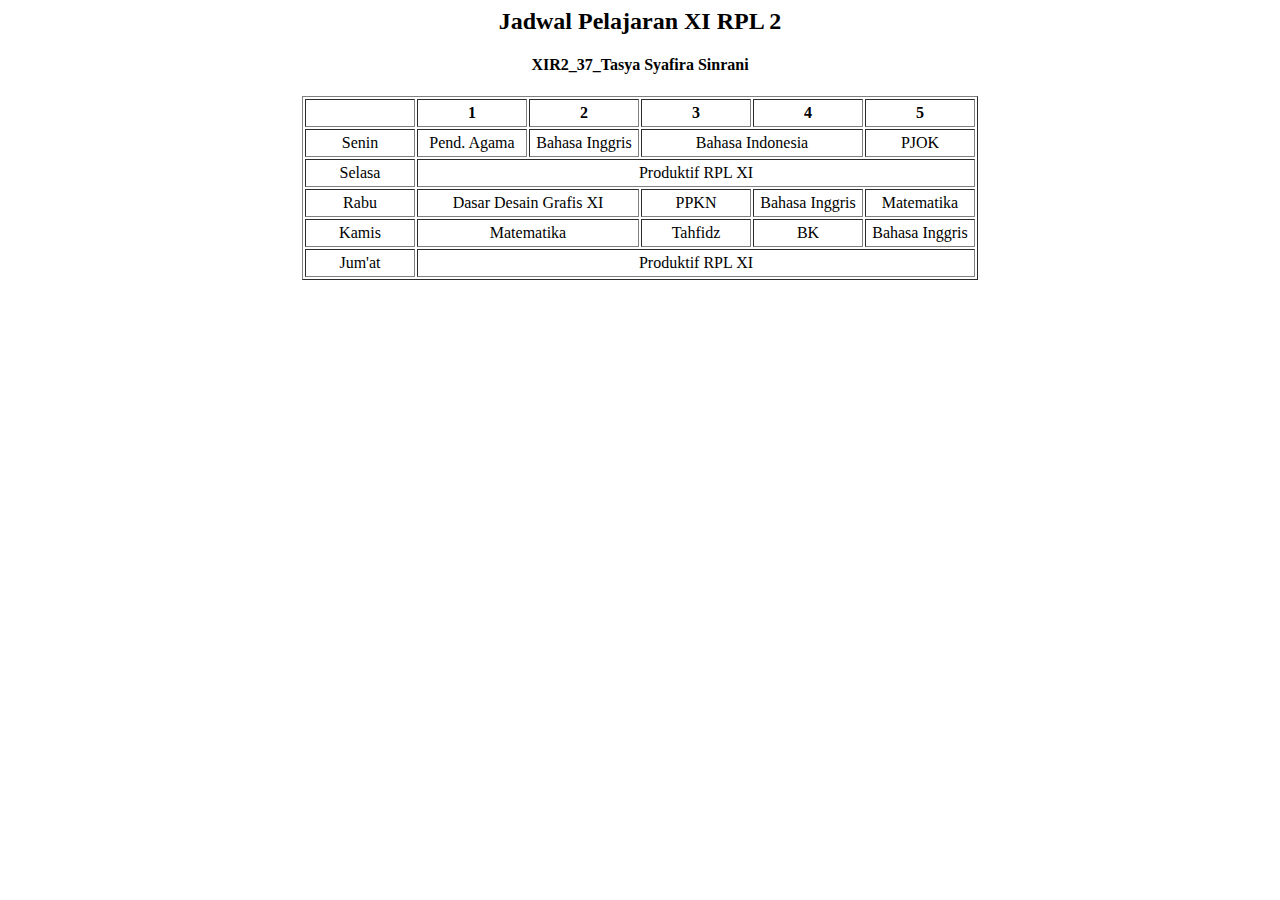
<file: tabel.html>
<html>
    <head>
        <title>Tabel Pelajaran</title>
        <style>
            th,td {
                width: 100px;
            }
        </style>
    </head>
    <body>
    <center>
        <h2>Jadwal Pelajaran XI RPL 2</h2>
        <h4>XIR2_37_Tasya Syafira Sinrani</h4>
        <table border="1" align="center" cellpadding="4">
        <tr align="center">
            <th>  </th>
            <th> 1 </th>
            <th> 2 </th>
            <th> 3 </th>
            <th> 4 </th>
            <th> 5 </th>
        </tr>
        <tr align="center">
            <td>Senin</td>
            <td>Pend. Agama</td>
            <td>Bahasa Inggris</td>
            <td colspan="2">Bahasa Indonesia</td>
            <td>PJOK</td>
        </tr>
        <tr align="center">
            <td>Selasa</td>
            <td colspan="5">Produktif RPL XI</td>
        </tr>
        <tr align="center">
            <td>Rabu</td>
            <td colspan="2">Dasar Desain Grafis XI</td>
            <td>PPKN</td>
            <td>Bahasa Inggris</td>
            <td>Matematika</td>
        </tr>
        <tr align="center">
            <td>Kamis</td>
            <td colspan="2">Matematika</td>
            <td>Tahfidz</td>
            <td>BK</td>
            <td>Bahasa Inggris</td>

        </tr>
        <tr align="center">
            <td>Jum'at</td>
            <td colspan="5">Produktif RPL XI</td>
        </tr>

        </table>
    </center>   
    </body>
</html>
</file>
